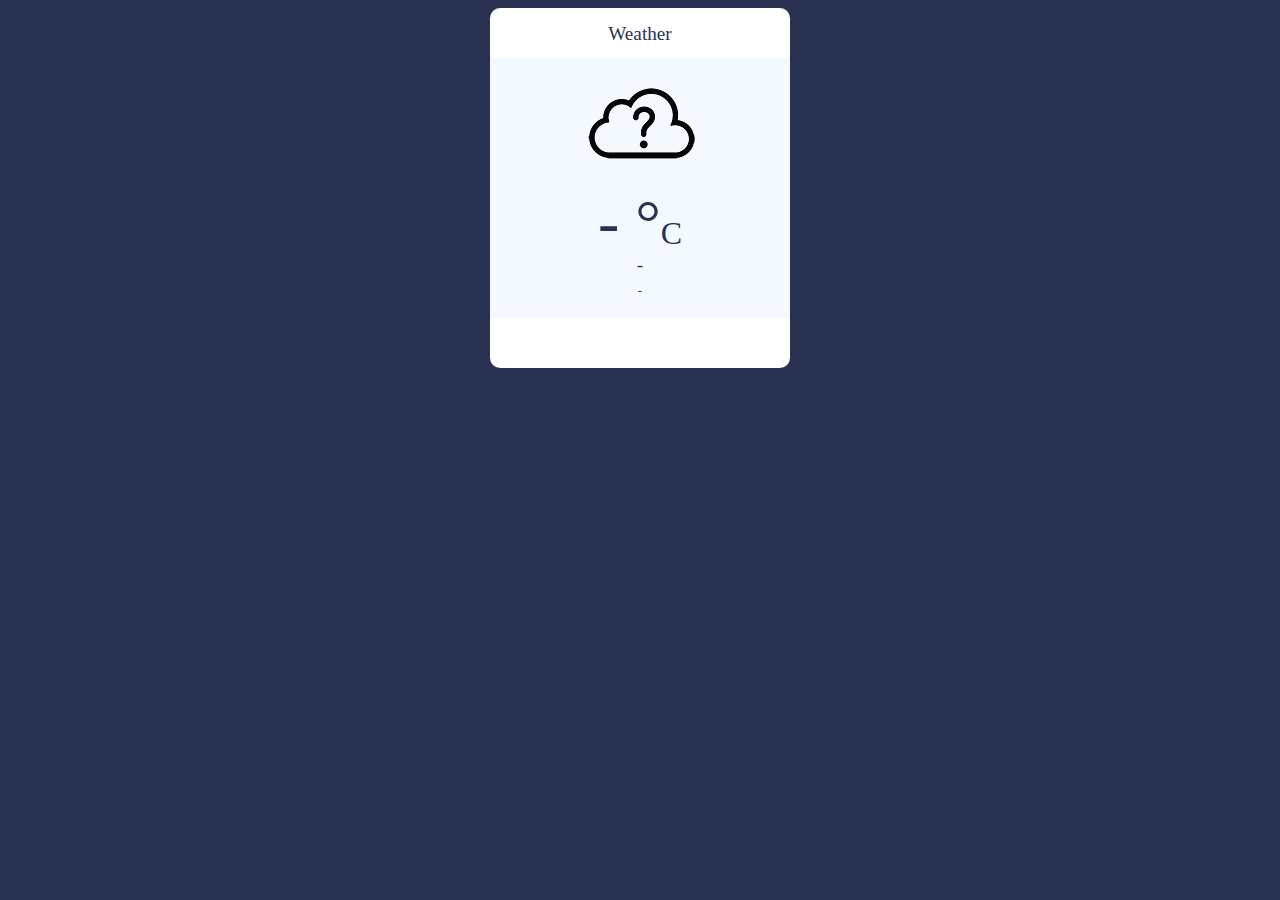
<file: index.html>
<!DOCTYPE html>

<html lang="en">
  <head>
    <meta charset="UTF-8" />

    <title>Weather App - JavaScript</title>

    <link rel="stylesheet" href="font/Rimouski.css" />

    <link rel="stylesheet" href="style.css" />
  </head>

  <body>
    <div class="container">
      <div class="app-title">
        <p>Weather</p>
      </div>

      <div class="notification"></div>

      <div class="weather-container">
        <div class="weather-icon">
          <img src="icons/unknown.png" alt="" />
        </div>

        <div class="temperature-value">
          <p>- °<span>C</span></p>
        </div>

        <div class="temperature-description">
          <p>-</p>
        </div>

        <div class="location">
          <p>-</p>
        </div>
      </div>
    </div>

    <script src="javascript.js"></script>
  </body>
</html>
</file>
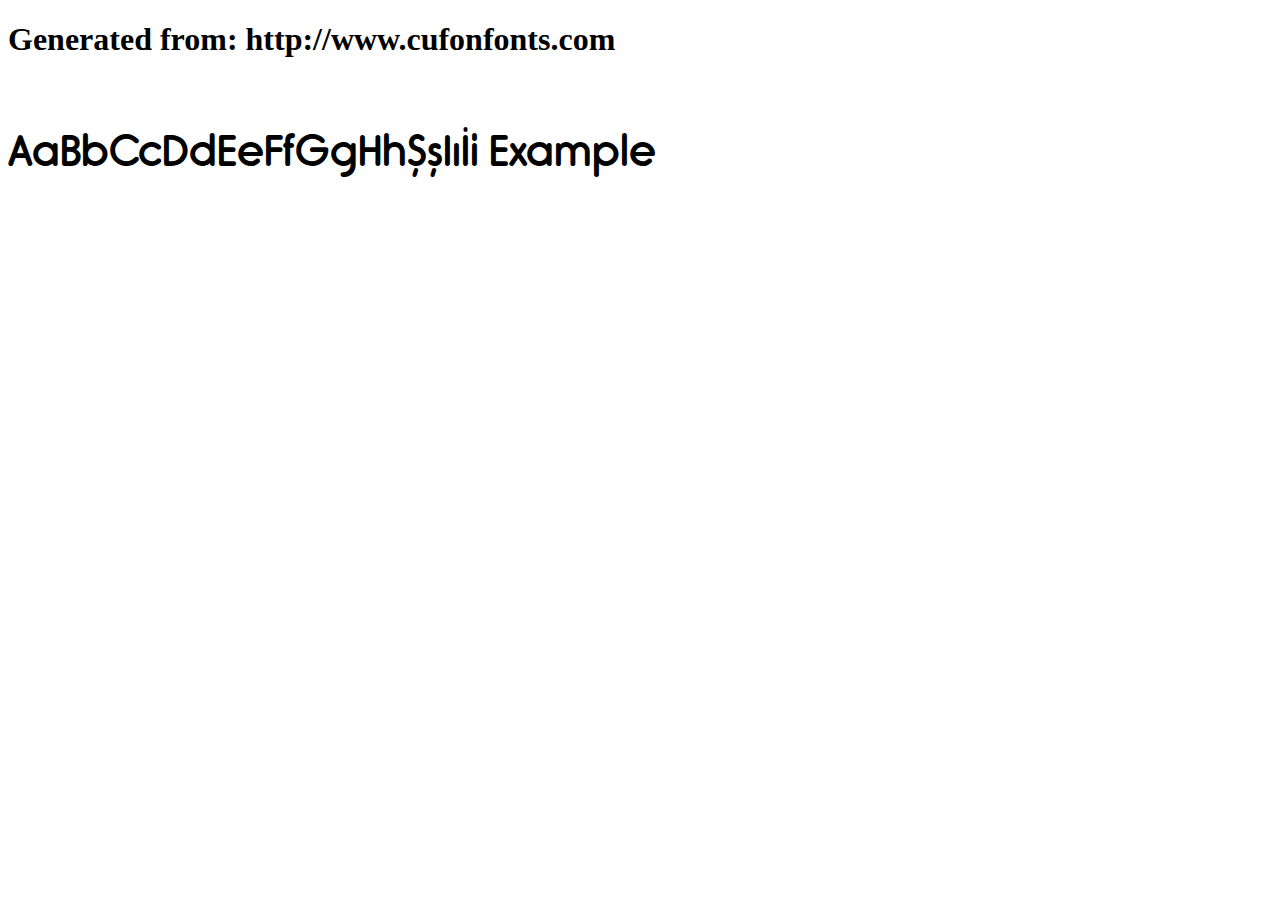
<file: fonts/example.html>
<!DOCTYPE html>
<html xmlns="http://www.w3.org/1999/xhtml">
<head>
    <meta http-equiv="Content-Type" content="text/html; charset=utf-8"/>
    <link rel="stylesheet" type="text/css"
          href="style.css"/>
</head>

<body>

<h1>Generated from: http://www.cufonfonts.com</h1><br/>
<h1 style="font-family:'Rimouski SemiBold';font-weight:normal;font-size:42px">AaBbCcDdEeFfGgHhŞşIıİi Example</h1>


</body>
</html>
</file>
<file: font/Rimouski.css>
@font-face {
    font-family: 'Rimouski';
    src: url('rimouski_sb-webfont.woff2') format('woff2'),
         url('rimouski_sb-webfont.woff') format('woff');
    font-weight: normal;
    font-style: normal;

}
</file>
<file: style.css>
body {
  background-color: #293251;
}

.container {
  width: 300px;
  background-color: #fff;

  display: block;
  margin: 0 auto;

  border-radius: 10px;
  padding-bottom: 50px;
}

.app-title {
  width: 300px;
  height: 50px;
  border-radius: 10px 10px 0 0;
}

.app-title p {
  text-align: center;
  padding: 15px;
  margin: 0 auto;
  font-size: 1.2em;
  color: #293251;
}

.notification {
  background-color: #f8d7da;
  display: none;
}

.notification p {
  color: #721c24;
  font-size: 1.2em;
  margin: 0;
  text-align: center;
  padding: 10px 0;
}

.weather-container {
  width: 300px;
  height: 260px;
  background-color: #f4f9ff;
}

.weather-icon {
  width: 300px;
  height: 128px;
}

.weather-icon img {
  display: block;
  margin: 0 auto;
}

.temperature-value {
  width: 300px;
  height: 60px;
}

.temperature-value p {
  padding: 0;
  margin: 0;
  color: #293251;
  font-size: 4em;
  text-align: center;
  cursor: pointer;
}

.temperature-value p:hover {
}

.temperature-value span {
  color: #293251;
  font-size: 0.5em;
}

.temperature-description {
}

.temperature-description p {
  padding: 8px;
  margin: 0;
  color: #293251;
  text-align: center;
  font-size: 1.2em;
}

.location {
}

.location p {
  margin: 0;
  padding: 0;
  color: #293251;
  text-align: center;
  font-size: 0.8em;
}
</file>
<file: fonts/style.css>
/* #### Generated By: http://www.cufonfonts.com #### */

@font-face {
font-family: 'Rimouski SemiBold';
font-style: normal;
font-weight: normal;
src: local('Rimouski SemiBold'), url('rimouski sb.woff') format('woff');
}
</file>
